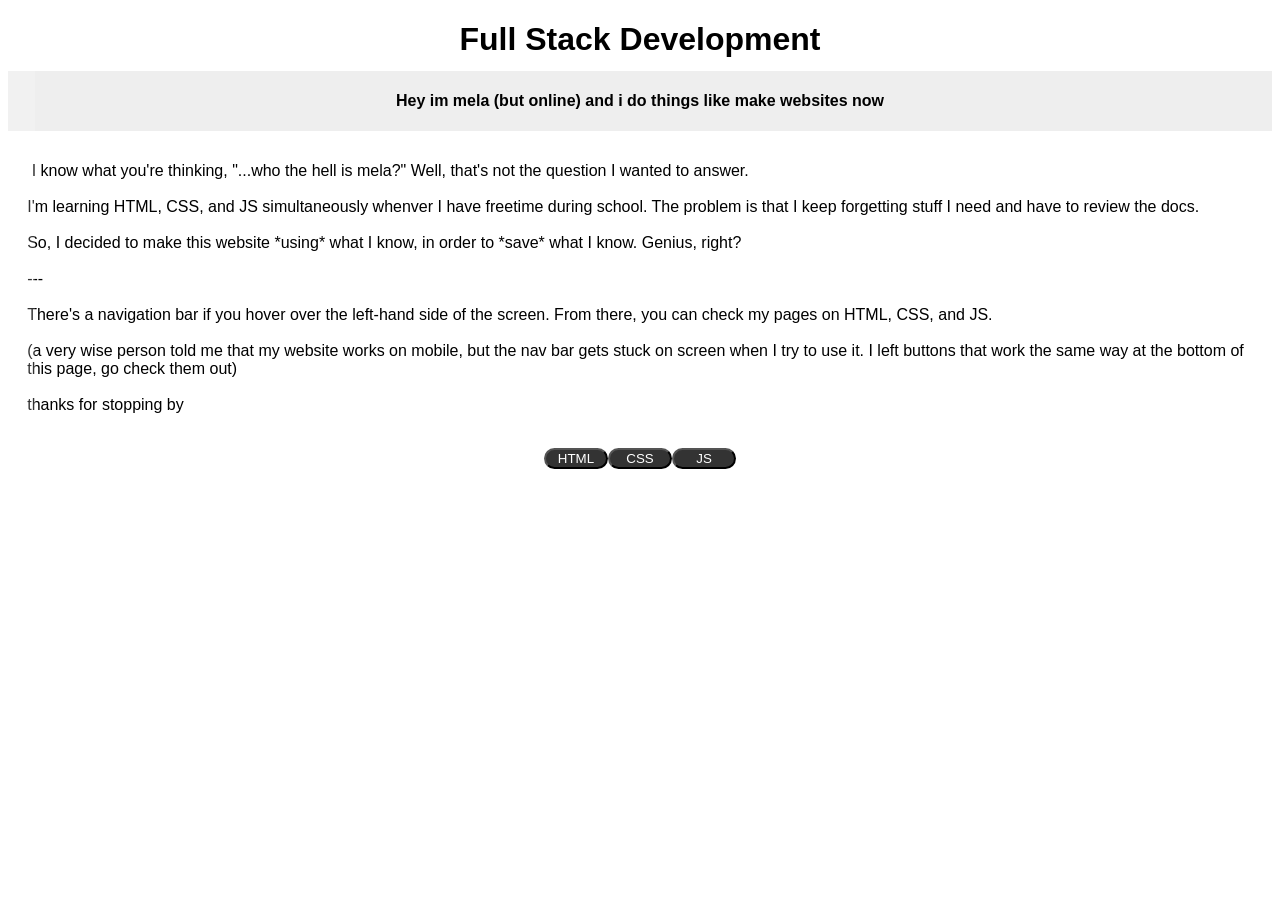
<file: index.html>
<!DOCTYPE html>
<html>
<head>
  <title>mela website</title>
  <meta name="viewport" content="width=device-width,initial-scale=1" >
  <link href="style.css" rel="stylesheet">
</head>

<body>

<!-- navigation bar -->
<nav>
  <div class="hover-content">
    <h2>Navigation</h2>
    <ul>
      <li class="youre-here">Home Page (you're here)</li>
      <li><a href='html.html'>HTML (HyperText Markup Language)</a></li>
      <li><a href='css.html'>CSS (Cascading Style Sheets)</a></li>
      <li><a href='js.html'>JS (JavaScript)</a></li>
    </ul>
  </div>
</nav>


<!-- title -->
<header class='header'>
  <h1 class='title'>Full Stack Development</h1>
</header>
<div class='subheader'>
  <h4>Hey im mela (but online) and i do things like make websites now</h4>
</div>

<!-- introduction -->
<div class='intro'>
  <p class='intro'> I know what you're thinking, "...who the hell is mela?" Well, that's not the question I wanted to answer.

I'm learning HTML, CSS, and JS simultaneously whenver I have freetime during school. The problem is that I keep forgetting stuff I need and have to review the docs.

So, I decided to make this website *using* what I know, in order to *save* what I know. Genius, right?

---

There's a navigation bar if you hover over the left-hand side of the screen. From there, you can check my pages on HTML, CSS, and JS.

(a very wise person told me that my website works on mobile, but the nav bar gets stuck on screen when I try to use it. I left buttons that work the same way at the bottom of this page, go check them out)

thanks for stopping by
  </p>
</div>


<!-- Buttons at the bottom of the page-->


<div class="button-container">

  <button class='button' type="button" onclick="window.location.href='html.html'">
      HTML
  </button>

  <button class='button' type="button" onclick="window.location.href='css.html'">
    CSS
  </button>

  <button class='button' type="button" onclick="window.location.href='js.html'">
      JS
  </button>

</div>

  <script src="script.js"></script>
</body>
</html>
</file>
<file: style.css>
:root {
  --intro-color: #333;
  --intro-text-color: #000;
  --default-font:  'Trebuchet MS', 'Lucida Sans Unicode', 'Lucida Grande', 'Lucida Sans', Arial, sans-serif;
}

html {
  color: #000;
  font-size: 16px;
  font-family:  'Trebuchet MS', 'Lucida Sans Unicode', 'Lucida Grande', 'Lucida Sans', Arial, sans-serif;
}

h1 {
  font-size: 2rem
}

h2 {
  font-size: 1.5rem
}

h3 {
  font-size: 1.25rem
}

p {
  font-size: 1rem
}

/* interesting stuff starts here
/
/
*/

/* Navigation Bar */

.youre-here {
  color: #aaa
}

nav {
  position: fixed;
  z-index: 5;
  left: -106vw;

  display: flex;
  align-items: top;
  justify-content: center;
  height: 100%;
  width: 100%;

  padding-left: 5rem;
  padding-right: 2rem;

  background: #fff;
  opacity: 20%;

  outline: 0rem solid black;
  border-radius: 1rem;

  transition: all 400ms ease-out 40ms;
}

nav:hover{
  left: -30vw;
  opacity: 100%;
  outline-width: .2rem
}


/* Top of Page */

.header,
.subheader {
  display: flex;
  justify-content: center;
  align-items: top;
}

.subheader {
  background-color: #eee;
  margin-bottom: .9rem;
}

.title {
  margin: .8rem auto;
}



/* Introduction */

div.intro {
  display: flex;
  justify-content: left;
  margin: auto 1.2rem
}

p.intro {
  color: var(--intro-text-color);
  font-weight: normal;

  white-space: pre-wrap;
}


/* Buttons */

.button-container {
  display: flex;
  justify-content: center;
  align-content: end;
}

.button {
  display: flex;
  justify-content: center;
  align-content: center;
  padding: auto, 1rem;

  background-color: var(--intro-color);

  border-radius: 1rem;
  height: auto;
  width: 4rem;

  font-family: var(--default-font);
  color: #fff;
}


/* Round box */

.roundbox {
  display: flex;
  justify-content: center;
  width: 100%;
  height: 8rem;

  background-color: var(--intro-color);

  outline: 0.25rem solid var(--intro-color);
  outline-offset: 0rem;
  border-radius: 1rem;

  transition: outline 220ms ease-out, outline-offset 150ms ease-out 75ms, background-color 220ms ease-out;
}

.roundbox:hover {
  outline: 0.25rem solid #111;
  outline-offset: 0.2rem;
  background-color: #111;
}




/*
⠀⠀                         ⠀⢠⠶⠤⣀⠀⠀⠀⠀⠀⠀⠀⠀⠀⠀⠀⠀⠀⠀⠀⠀⠀⠀⠀⠀⠀⠀⠀⠀⣠⢶⣒⠒⣄⠀⠀⠀⠀⠀⠀⠀⠀
  ⠀⠀⠀⠀⠀⠀⠀⠀⠀⠀ ⠀⠀⠀⠀⠀⠀⠀⠀    ⣻⣞⡶⣤⠑⢤⡀⠀⠀⠀⠀⠀⠀⠀⠀⠀⠀⠀⠀⠀⠀⠀⠀⠀⠀⠀⣴⣾⢷⢻⡹⣿⡮⡆⠀⠀⠀⠀⠀⠀⠀
⠀⠀⠀⠀⠀⠀⠀⠀⠀⠀⠀⠀⠀⠀⠀⠀⠀⠀⠀⠀⠀⠀⠀⠀⢳⣿⡵⣙⢿⣲⡍⢦⡀⠀⠀⠀⠀⠀⠀⠀⠀⠀⠀⠀⠀⠀⠀⠀⣠⢮⡾⠟⠃⠧⣽⢿⡷⡇⠀⠀⠀⠀⠀⠀⠀
⠀⠀⠀⠀⠀⠀⠀⠀⠀⠀⠀⠀⠀⠀⠀⠀⠀⠀⠀⠀⠀⠀⠀⠀⠸⣿⡷⠄⠈⠹⢿⣧⡙⢄⡀⠀⠀⠀⠀⠀⠀⠀⠀⠀⠀⠀⣠⢞⣵⣻⠍⠁⠘⣶⣽⣿⡿⡇⠀⠀⠀⠀⠀⠀⠀
⠀⠀⠀⠀⠀⠀⠀⠀⠀⠀⠀⠀⠀⠀⠀⠀⠀⠀⠀⠀⠀⠀⠀⠀⠀⣿⣷⠾⠗⣒⣲⣽⢿⣦⡭⣿⣍⣿⡯⣿⠻⣽⣹⣹⣶⣯⢰⣿⡿⠵⢋⣙⣳⣿⣿⣿⢹⠀⠀⠀⠀⠀⠀⠀⠀
⠀⠀⠀⠀⠀⠀⠀⠀⠀⠀⠀⠀⠀⠀⠀⠀⠀⠀⠀⠀⠀⠀⠀⠀⠀⢿⣯⣾⡿⢉⣤⣶⣿⡿⢯⣩⢯⡼⣿⠠⢾⡧⣝⡏⡟⣿⣾⣾⣤⣑⠛⢻⣿⣿⣿⢋⡎⠀⠀⠀⠀⠀⠀⠀⠀
⠀⠀⠀⠀⠀⠀⠀⠀⠀⠀⠀⠀⠀⠀⠀⠀⠀⠀⠀⠀⠀⠀⠀⠀⠀⢸⡱⣿⣯⢛⡯⢳⠀⠀⣾⠏⢸⠇⠁⠀⣾⠁⣿⣿⠘⠠⢝⡺⢭⣿⠶⣙⣷⣿⡌⣯⡇⠀⠀⠀⠀⠀⠀⠀⠀
⠀⠀⠀⠀⠀⠀⠀⠀⠀⠀⠀⠀⠀⠀⠀⠀⠀⠀⠀⠀⠀⠀⠀⠀⠀⠀⣷⡟⡐⠋⢀⣀⣀⠸⠏⢠⡞⠀⠀⠀⠁⠀⠹⠃⣀ ⡎⠁⠘⠐⣎⠁⡾⣿⣤⢿⠄⠀⠀⠀⠀⠀⠀⠀⠀
⠀⠀⠀⠀⠀⠀⠀⠀⠀⠀⠀⠀⠀⠀⠀⠀⠀⠀⠀⠀⠀⠀⠀⠀⠀⡜⢀⡶⣡⣴ ⢀⣿⣿⣷⡄⠀⠀⠀⠀⠀⠀⠈⠀⣴ ⢀⣿⣶⣶⣄⠀⢉⣻⡁⠘⣿⢼⠀⠀⠀⠀⠀⠀⠀⠀⠀
⠀⠀⠀⠀⠀⠀⠀⠀⠀⠀⠀⠀⠀⠀⠀⠀⠀⠀⠀⠀⠀⠀⠀⠀⡸⢡⣾⠛⢩⣿⣿⣿⣿⣿⣿⠀⠀⠀⠀⠀⠀⠀⣼⣿⣿⣷⣿⣿⣿⠳⠦⣤⣖⠀⠐⡟⣆⠀⠀⠀⠀⠀⠀⠀⠀
⠀⠀⠀⠀⠀⠀⠀⠀⠀⠀⠀⠀⠀⠀⠀⠀⠀⠀⠀⠀⠀⠀⠀⠀⡏⣿⣯⣴⣀⡛⠿⢿⠿⢻⠟⠀⠀⠀⠀⠀⠀⠀⠿⢮⢿⣿⣿⠿⠟⢀⠐⣼⣿⣷⡩⣔⢸⡀⠀⠀⠀⠀⠀⠀⠀
⠀⠀⠀⠀⠀⠀⠀⠀⠀⠀⠀⠀⠀⠀⠀⠀⠀⠀⠀⠀⠀⠀⠀⠀⣷⡟⣿⣿⣿⣭⠓⠀⠀⠀⠀⠀⠀⠀⠀⠀⠀⠀⠀⠀⠀⠀⠀⠀⠀⠚⢹⡟⠛⣿⣿⣿⣷⠃⠀⠀⠀⠀⠀⠀⠀
⠀⠀⠀⠀⠀⠀⠀⠀⠀⠀⠀⠀⠀⠀⠀⠀⠀⠀⠀⠀⠀⠀⠀⠀⡏⠛⣜⣿⣾⣥⠀⠀⠀⠀⢀⠀⠀⠀⡀⣀⢀⠀⠀⠀⠀⠀⠀⠀⠀⢀⡟⠚⢂⣹⣿⣿⢳⠃⠀⠀⠀⠀⠀⠀⠀
⠀⠀⠀⠀⠀⠀⠀⠀⠀⠀⠀⠀⠀⠀⠀⠀⠀⠀⠀⠀⠀⠀⠀⠀⢷⢸⣿⡿⢭⠍⠀⠀⠀⠀⠈⢻⣴⣲⠿⠊⠁⠀⠀⠀⠀⠀⠀⠀⠀⠠⡤⡖⠠⠀⢉⣿⡾⠀⠀⠀⠀⠀⠀⠀⠀
⠀⠀⠀⠀⠀⠀⠀⠀⠀⠀⠀⠀⠀⠀⠀⠀⠀⠀⠀⠀⠀⠀⠀⠀⠘⢆⠐⠋⠁⠀⠀⠠⠤⠀⠀⠀⢹⠯⠀⠀⢀⠀⠀⡀⠀⠀⠀⠀⠀⠀⠙⢳⡾⠷⠾⠉⡇⠀⠀⠀⠀⠀⠀⠀⠀
⠀⠀⠀⠀⠀⠀⠀⠀⠀⠀⠀⠀⠀⠀⠀⠀⠀⠀⠀⠀⠀⠀⠀⠀⠀⠘⣆⡀⠀⠀⠀⠀⠀⠀⠠⠒⠛⠙⠦⠄⠀⠀⠀⠀⠀⠀⠀⠀⠀⠀⠀⠀⠉⣶⢳⡄⢣⠀⠀⠀⠀⠀⠀⠀⠀
⠀⠀⠀⠀⠀⠀⠀⠀⠀⠀⠀⠀⠀⠀⠀⠀⠀⠀⠀⠀⠀⠀⠀⠀⠀⡰⠋⠀⠀⠀⠀⠀⠀⠀⠀⠀⠀⠀⠀⠀⠀⠀⠀⠀⠀⠀⠀⠀⠀⠀⠀⠀⠀⢸⡿⣶⠀⢣⠀⠀⠀⠀⠀⠀⠀
⠀⠀⠀⠀⠀⠀⠀⠀⠀⠀⠀⠀⠀⠀⠀⠀⠀⠀⠀⠀⠀⠀⠀⠀⡜⠁⠀⠀⠀⠀⠀⠀⠀⠀⠀⠀⠀⠀⠀⠀⠀⠀⠀⠀⠀⠀⠀⠀⠀⠀⠀⠀⠀⠘⣿⣽⡯⣄⢣⠀⠀⠀⠀⠀⠀
⠀⠀⠀⠀⠀⠀⠀⠀⠀⠀⠀⠀⠀⠀⠀⠀⠀⠀⠀⠀⠀⠀⠀⡸⠠⠀⠀⠀⠀⠀⠀⠀⠀⠀⠀⠀⠀⠀⠀⠀⠀⠀⠀⠀⠀⠀⠀⠀⠀⠀⠀⠀⠀⢲⣿⣿⣷⣭⡀⢣⠀⠀⠀⠀⠀
⠀⠀⠀⠀⠀⠀⠀⠀⠀⠀⠀⠀⠀⠀⠀⠀⠀⠀⠀⠀⠀⠀⢰⠃⠀⠀⠀⠀⠀⠀⠀⠀⠀⠀⠀⠀⠀⠀⠀⠀⠀⠀⠀⠀⠀⠀⠀⠀⠀⠀⠀⠀⠀⠸⣿⢿⣿⣿⣧⠈⢇⠀⠀⠀⠀
⠀⠀⠀⠀⠀⠀⠀⠀⠀⠀⠀⠀⠀⠀⠀⠀⠀⠀⠀⠀⠀⠀⡏⢐⠦⣼⠀⠀⠀⠀⠀⠀⠀⠀⠀⠀⠀⠀⠀⠀⠀⠀⠀⠀⠀⠀⠀⠀⠀⠀⠀⠀⠀⢠⣯⣿⣿⣿⣿⠀⠚⡆⠀⠀⠀
⠀⠀⠀⠀⠀⠀⠀⠀⠀⠀⠀⠀⠀⠀⠀⠀⠀⠀⠀⠀⠀⢸⡃⣶⣋⡏⠀⠀⠀⠀⠀⠀⠀⠀⠀⠀⠀⠀⠀⠀⠀⠀⠀⠀⠀⠀⠀⠀⠀⠀⠀⠀⠀⢲⣿⣿⣿⣿⣿⣇⠀⣳⠀⠀⠀
⠀⠀⠀⠀⠀⠀⠀⠀⠀⠀⠀⠀⠀⠀⠀⠀⠀⠀⠀⠀⠀⣸⢀⣧⣽⠁⠀⠀⠀⠀⠀⠀⠀⠀⠀⠀⠀⠀⠀⠀⠀⠀⠀⠀⠀⠀⠀⠀⠀⠀⠀⠀⠀⢻⣿⣿⣿⣿⣿⣏⡄⠹⡆⠀⠀
⠀⠀⠀⠀⠀⠀⠀⠀⠀⠀⠀⠀⠀⠀⠀⠀⠀⠀⠀⠀⠀⣏⢸⡷⣿⡄⠀⠀⠀⠀⠀⠀⠀⠀⠀⠀⠀⠀⠀⠀⠀⠀⠀⠀⠀⠀⠀⠀⠀⠀⠀⠀⠈⣟⣿⣿⣿⣿⣿⣿⡆⠐⣇⠀⠀
⠀⠀⠀⠀⠀⠀⠀⠀⠀⠀⠀⠀⠀⠀⠀⠀⠀⠀⠀⠀⢀⡇⢸⢿⣿⡇⠀⠀⠀⠀⠀⠀⠀⠀⠀⠀⠀⠀⠀⠀⠀⠀⠀⠀⠀⠀⠀⠀⠀⠀⠀⠀⠀⢿⣞⣿⣿⣿⣿⣿⡇⠌⢹⠀⠀
⠀⠀⠀⠀⠀⠀⠀⠀⠀⠀⠀⠀⠀⠀⠀⠀⠀⠀⠀⠀⠘⡇⠀⣸⣿⡇⠀⠀⠀⠀⠀⠀⠀⠀⠀⠀⠀⠀⠀⠀⠀⠀⠀⠀⠀⠀⠀⠀⠀⠀⠀⢸⠀⠸⣿⣿⣿⣿⣿⢿⣙⣮⠘⡄⠀
⠀⠀⠀⠀⠀⠀⠀⠀⠀⠀⠀⠀⠀⠀⠀⠀⠀⠀⠀⠀⠀⢳⢀⠁⣿⣇⠀⠀⠀⠀⠀⠀⠀⠀⠀⠀⠀⠀⠀⠀⠀⠀⠀⠀⠀⠀⠀⠀⠀⠀⠀⢸⡆⠀⣿⣿⣿⣿⣿⣿⣻⣴⡃⡇⠀
⠀⠀⠀⠀⠀⠀⠀⠀⠀⠀⠀⠀⠀⠀⠀⠀⠀⠀⠀⠀⠀⠈⣏⡀⢻⣿⡆⠀⠀⠀⠀⠀⠀⠀⠀⠀⠀⠀⠀⠀⠀⠀⠀⠀⠀⠀⠀⠀⠀⠀⠀⣾⣧⠀⣿⣿⣿⣿⣿⡷⣯⣿⣇⡇⠀
⠀⠀⠀⠀⠀⠀⠀⠀⠀⠀⠀⠀⠀⠀⠀⠀⠀⠀⠀⠀⠀⠀⢸⡀⣨⠿⠃⠀⠀⠀⠀⠀⠀⠀⠀⠀⠀⠀⠀⠀⠀⠀⠀⠀⠀⠀⠀⠀⠀⠀⢰⡧⢿⡄⢻⣿⣿⣿⣿⣿⣷⣿⣿⡇⠀
⠀⠀⠀⠀⠀⠀⠀⠀⠀⠀⠀⠀⠀⠀⠀⠀⠀⠀⠀⠀⠀⠀⠀⢳⠀⠠⠀⠀⠀⠀⠀⠀⠀⠀⠀⠀⠀⠀⠀⠀⠀⠀⠀⠀⠀⠀⠀⠀⠀⠀⢘⣿⣽⣧⣿⣿⣿⣿⣿⣿⣟⣿⡇⡇⠀
⠀⠀⠀⠀⠀⠀⠀⠀⠀⠀⠀⠀⠀⠀⠀⠀⠀⠀⠀⠀⠀⠀⠀⠈⣇⠄⠀⠀⠀⠀⠀⠀⠀⠀⠀⠀⠀⠀⠀⠀⠀⠀⠀⠀⠀⠀⠀⠀⠀⠀⣸⣿⣿⣿⣿⣿⣿⣿⡽⡳⢏⣿⡷⡇⠀
⠀⠀⠀⠀⠀⠀⠀⠀⠀⠀⠀⠀⠀⠀⠀⠀⠀⠀⠀⠀⠀⠀⠀⠀⠸⡄⡀⠀⠀⠀⠀⠀⠀⠀⠀⠀⠀⠀⠀⠀⠀⠀⠀⠀⠀⠀⠀⠀⠀⠀⣼⣿⣿⣾⣿⣿⣿⣿⣳⠟⣌⣿⡃⡇⠀
⠀⠀⠀⠀⠀⠀⠀⠀⠀⠀⠀⠀⠀⠀⠀⠀⠀⠀⠀⠀⠀⠀⠀⠀⠀⢹⠀⠀⠀⠀⠀⠀⠀⠀⠀⠀⠀⠀⠀⠀⠀⠀⠀⠀⠀⠀⠀⠀⠀⠀⣿⣿⣿⣿⣿⣿⣿⣿⣽⣿⠲⣿⠁⡇⠀
⠀⠀⠀⠀⠀⠀⠀⠀⠀⠀⠀⠀⠀⠀⠀⠀⠀⠀⠀⠀⠀⠀⠀⠀⠀⠀⢣⠀⠠⣄⠀⠀⠀⠀⠀⠀⠀⠀⠀⠀⠀⠀⠀⠀⠀⠀⠀⠀⡀⠀⣿⣿⣿⣿⣿⢯⣿⣿⣾⣽⢳⡉⣸⠀⠀
⠀⠀⠀⠀⠀⠀⠀⠀⠀⠀⠀⠀⠀⠀⠀⠀⠀⠀⠀⠀⠀⠀⠀⠀⠀⠀⠀⢧⠀⠯⣷⡀⠀⠀⠀⠀⠀⠀⠀⠀⠀⠀⠀⠄⠀⢀⠀⣸⠇⡄⢹⣿⣿⣿⢋⣾⣿⣿⣿⣿⣭⢯⠇⠀⠀
⠀⠀⠀⠀⠀⠀⠀⠀⠀⠀⠀⠀⠀⠀⠀⠀⠀⠀⠀⠀⠀⠀⠀⠀⠀⠀⠀⠸⡄⠀⣿⣿⣧⠀⠀⠀⠀⠀⠀⠀⠀⡀⠀⠄⠘⠀⣀⡟⢸⡇⢀⢿⣿⡿⢸⣿⣿⣿⣿⡿⣸⢸⠀⠀⠀
⠀⠀⠀⠀⠀⠀⠀⠀⠀⠀⠀⠀⠀⠀⠀⠀⠀⠀⠀⠀⠀⠀⠀⠀⠀⠀⠀⠀⢳⠀⠟⣿⣇⠉⠀⠀⠀⠀⠀⠄⡐⠠⠁⠊⠀⠀⣾⣥⣾⣧⠘⣏⢯⢱⣻⣿⣿⣿⣿⡻⣍⡏⠀⠀⠀
⠀⠀⠀⠀⠀⠀⠀⠀⠀⠀⠀⠀⠀⠀⠀⠀⠀⠀⠀⠀⠀⠀⠀⠀⠀⠀⠀⠀⠈⢇⠈⡿⣿⡄⠀⠀⠀⠀⠀⠀⠀⠀⠁⠀⠀⠀⠙⢻⣯⢿⣿⣿⢾⣸⣿⣿⣿⣿⡿⣳⠌⡇⠀⠀⠀
⠀⠀⠀⠀⠀⠀⠀⠀⠀⠀⠀⠀⠀⠀⠀⠀⠀⠀⠀⠀⠀⠀⠀⠀⠀⠀⠀⠀⠀⠘⡄⠰⡍⢿⠀⠀⠀⠀⠠⣄⠀⠀⠀⠀⠀⠀⠀⠀⠣⣟⣾⣿⣿⣯⣿⣿⣿⣿⠻⣜⣦⠇⠀⠀⠀
⠀⠀⠀⠀⠀⠀⠀⠀⠀⠀⠀⠀⠀⠀⠀⠀⠀⠀⠀⠀⠀⠀⠀⠀⠀⠀⠀⠀⠀⠀⢳⠀⠉⠉⠄⠀⠀⠀⠀⡘⢧⡀⠀⠀⠀⠀⠀⠀⠄⣿⣿⣿⣿⣿⣿⣿⣻⢉⠳⣍⢸⠀⠀⠀⠀
⠀⠀⣀⣀⣀⡀⠀⠀⠀⠀⠀⠀⠀⠀⠀⠀⠀⠀⠀⠀⠀⠀⠀⠀⠀⠀⠀⠀⠀⠀⠈⡇⠀⠀⡡⠀⠀⠀⠀⠁⢺⣷⡄⠀⠀⠀⠀⢰⡄⣹⣿⣿⣿⣿⣿⣿⣷⢊⡱⠀⣸⠀⠀⠀⠀
⡋⡉⠂⠀⠀⢹⣍⡉⠉⠒⠒⠒⠤⠤⠤⠤⢄⣀⣀⣀⣀⣀⣀⣀⣀⣀⣀⣀⣀⣀⣀⡽⢀⠤⠟⠁⠀⠀⠀⠀⠀⣿⠀⠀⠀⠀⠘⢿⢿⣿⣿⣿⣿⣿⣿⡟⡹⠃⢔⡱⠃⠀⠀⠀⠀
⢮⣝⣒⠀⣀⢀⠻⣿⣿⣲⣖⣦⣤⡛⠁⣤⡤⠀⢀⠀⠀⢠⣤⠀⠀⣀⢡⡀⠀⣀⠙⢶⣿⠃⠀⠀⠀⠀⠀⡀⢸⠇⠀⠀⠀⠀⠀⠘⠪⣿⣿⣿⣿⣿⣿⢰⠍⠉⠉⠀⠀⠀⠀⠀⠀
⣉⠀⠉⠋⠛⠛⠛⠚⠀⠀⠀⠁⠉⠙⠓⠛⠛⠛⠓⠾⠾⠋⠀⠀⣶⣿⣧⣿⣧⣿⣿⣠⣎⣤⣤⠀⠀⣷⣶⣿⣿⠗⢀⠀⠀⢀⡄⢀⡀⢹⣿⣿⣿⣿⣿⠸⣀⠀⠀⠀⠀⠀⠀⠀⠀
⠓⢆⣈⣓⠶⠤⡄⠒⠐⠈⠋⠓⠈⠒⠒⠀⠀⠀⠀⠀⠀⠀⠀⠀⠀⠀⠀⠀⠀⠀⠀⠀⠀⠀⠀⠀⠈⠙⠉⠛⠂⢈⣩⢥⣒⡞⢧⡼⣳⣌⣹⣭⣻⢿⣹⡳⣌⣑⠢⢄⠀⠀⠀⠀⠀
⣶⣶⠤⡍⣙⡙⠾⣦⣀⡠⠄⠀⡐⠂⠤⢖⣢⣀⣲⣤⣤⣄⣌⣀⣀⠀⠀⠤⠀⠠⠀⠀⠀⠀⠀⣀⣁⡀⠀⠀⠀⠈⠊⠙⠉⠛⠿⠓⣧⢮⣭⣔⣦⠻⣮⣷⣼⢯⣿⣤⠑⢤⣀⡀⠀
⣿⣿⣿⣿⣷⣿⣿⣿⣿⣿⣿⣿⣿⣾⣶⣬⣤⣭⣍⣛⣛⣛⣛⠛⢻⣿⡟⠻⢾⣿⣿⣶⣶⣶⣶⣤⣤⣤⣤⣠⣤⡤⣆⣶⣾⡧⣄⣱⣚⣶⡍⠰⣼⣷⣶⣬⣭⣛⣛⣛⢛⢛⢶⣾⣯
*/
</file>
